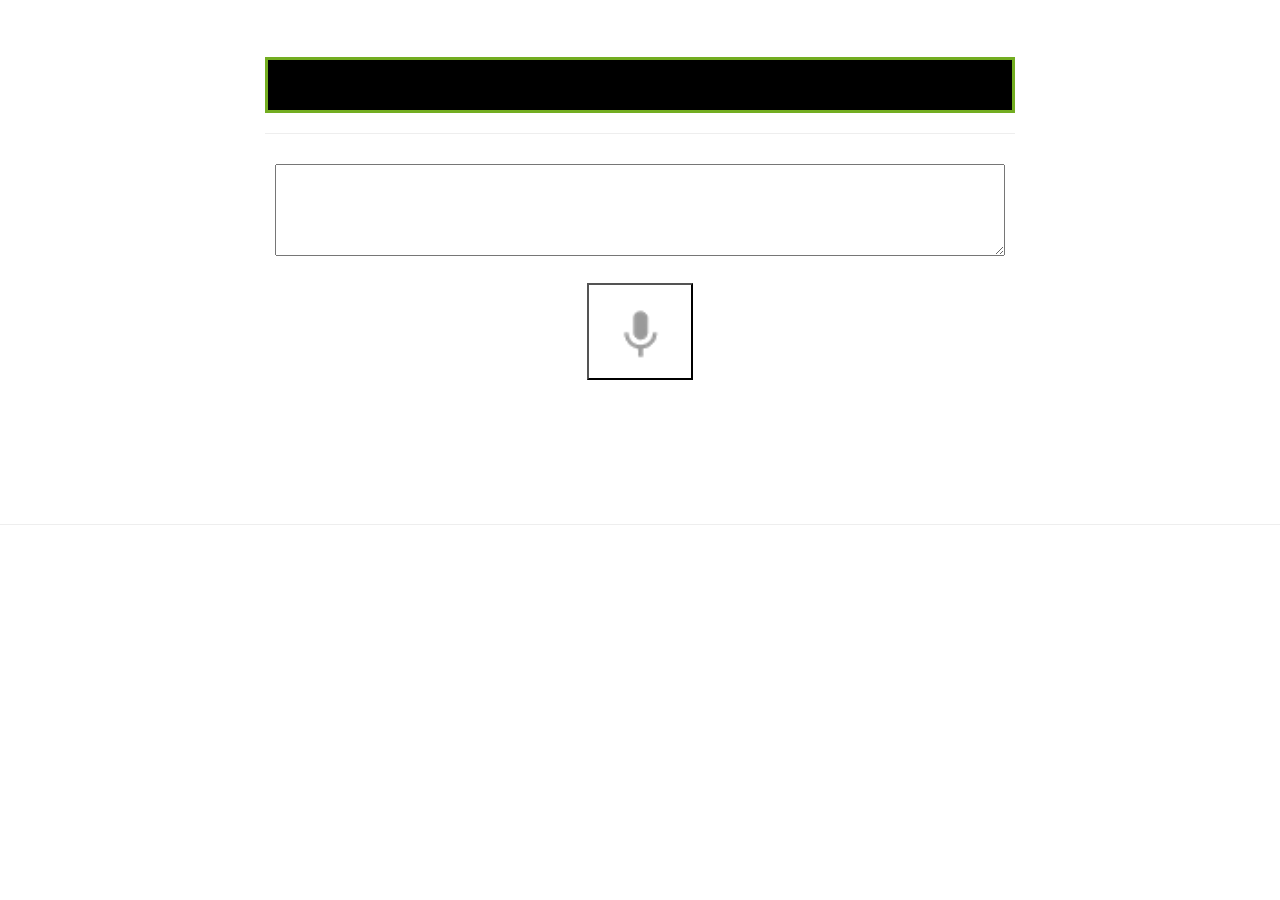
<file: index.html>
<!DOCTYPE html>
<html lang="en">

<head>

   <meta charset="utf-8">
   <meta http-equiv="X-UA-Compatible" content="IE=edge">
   <meta name="viewport" content="width=device-width, initial-scale=1">
   <meta name="description" content="">
   <meta name="author" content="">

   <title>EchoLearning</title>

   <!-- Bootstrap Core CSS -->
   <link href="css/bootstrap.min.css" rel="stylesheet">
   

   <!-- Custom CSS -->
   <link href="css/clean-blog.min.css" rel="stylesheet">

   <!-- Custom Fonts -->
   <link href="https://maxcdn.bootstrapcdn.com/font-awesome/4.1.0/css/font-awesome.min.css" rel="stylesheet" type="text/css">
   <link href='https://fonts.googleapis.com/css?family=Lora:400,700,400italic,700italic' rel='stylesheet' type='text/css'>
   <link href='https://fonts.googleapis.com/css?family=Open+Sans:300italic,400italic,600italic,700italic,800italic,400,300,600,700,800' rel='stylesheet' type='text/css'>

 
 <style>
   del{
     background:#F08080;
   }
   ins{
     background:#7FFF00;
   }
   del1{
     background:yellow;
   }
.center {
   margin: auto;
   width: 100%;

   padding: 10px;
}
</style>


</head>

<body  onload="onL()">

         

<br>
<br>
       <div class="container">
           <div class="row">
               <div class="col-lg-8 col-lg-offset-2 col-md-10 col-md-offset-1" >
       
        
          <div  class="center" style="background-color:black;position: relative;   border:3px solid #73AD21; ">  <!-- use a chalk boared image as backgrod -->
         <h1 id="contentTag" class="transbox" style="color:white;  text-align:center; font-size:35px;"> <h1>
         <h1 id="contentTag1" class="transbox" style="color:yellow;  text-align:center; font-size:35px;"> <h1>
         <p id="contentTag2" class="transbox" style="color:pink;  text-align:center; font-size:35px;">  <p>
          </div>
          <hr>
           <!-- <hr> <hr>-->
         
         <!-- <form >	 -->
         
         
             <div  class="center">					
         <textarea name="myTextBox"  id="input_field" cols="50" rows="3" style="width:100%">
             
         </textarea> 
         
       
           </div>	
<div  class="center">

                             
           <center>
          <button  id="g" type="button"style="  margin-left: auto;   margin-right: auto  ; color:green; font-size:55px;  ;  border: 90; background-color:transparent">
           <img  id="status_img" style="color:grey ;background-color:white; width:90px;" src="img\mic.gif" alt="Start">
          </button>  
          <!-- USE THE MIC.GIF FOR THE BUTTON  LATER -->
          </center>
             

<br><br><br><br>

<center>

<!-- <h2><a href="setHomework.html" data-role="button">Set Homework </a></h2>-->
</center>
             
         
</div>	



               </div>
           </div>
       </div>
   <!-- </article> -->

   <hr>

   

 
   <!-- jQuery -->
   <script src="js/jquery.js"></script>

   <!-- Bootstrap Core JavaScript -->
   <script src="js/bootstrap.min.js"></script>

   <!-- Custom Theme JavaScript -->
   <script src="js/clean-blog.min.js"></script>

<!--  contains the Methods for Comparing and checking if sentences match -->
 <script src="js/stories.js"></script>

 <!-- contains sdk for Webspeech -->
 <script src="js/webspeech.js"></script>
    
 <!--  contains diffString methods -->
 <script src="js/firstAnswerDiffString.js"></script>

 
 
 <!-- contains the run  code for webspeech.js 
 <script src="js/runWebSpeech.js"></script>-->
 
 <!-- run a few javascript code  -->
 <script> .
//this was in the other file
 var reco = new WebSpeechRecognition();
reco.statusText('status');
reco.statusImage('status_img');
reco.finalResults('input_field');
reco.continuous = true;
// Handler when user clicks microphone button.
function microphoneButton() {
// reco.lang = document.getElementById('select_dialect').value;
 reco.toggleStartStop();
}
   
   //run this code when  document loads
   function onL() {
           onloadFunc(); //calls the helper methods to fill contentTag with sentence in the txt fie
        //onloadTts();//welcome message on tts
   }
   
</script>
  
 
 

</body>

</html>
</file>
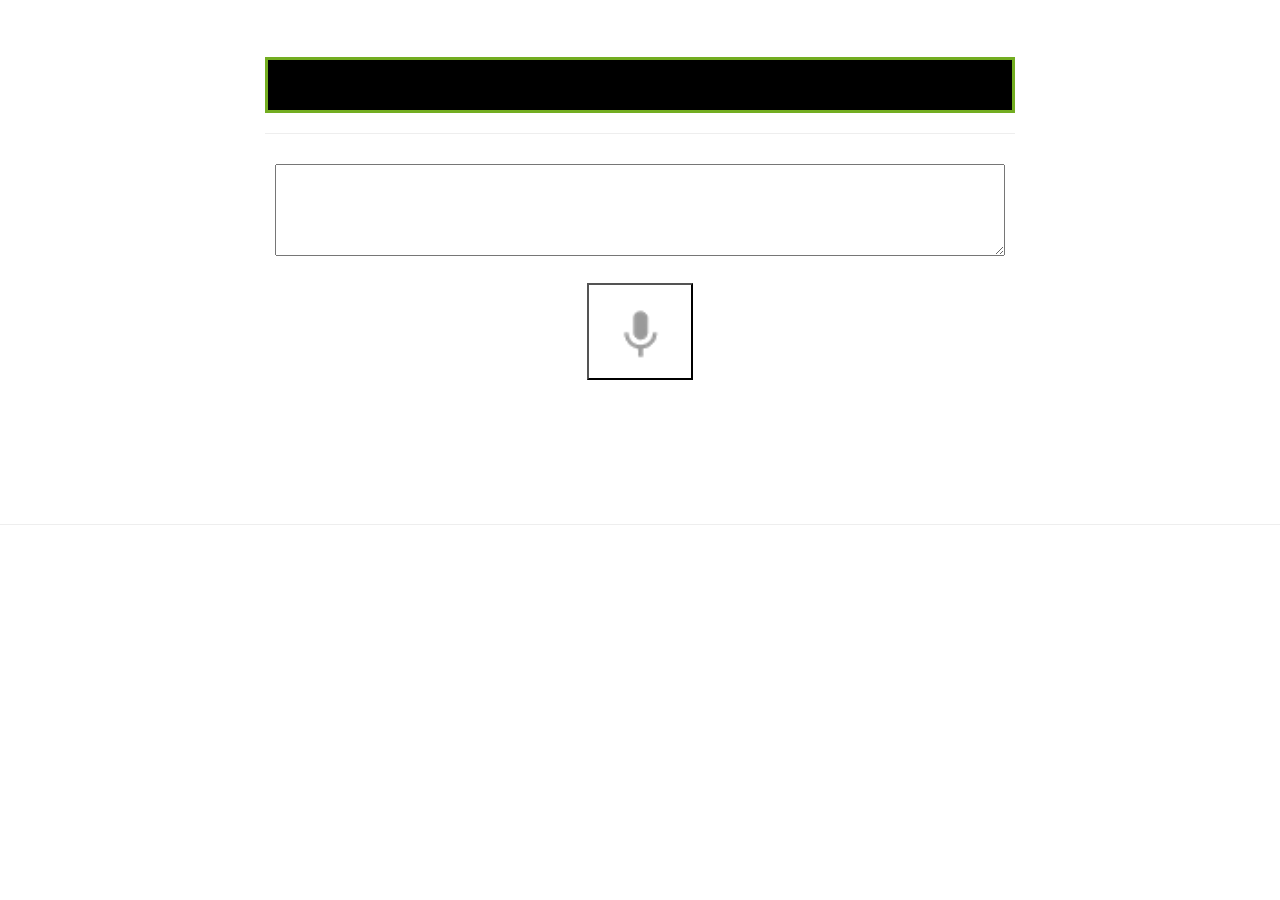
<file: index1.html>
<!DOCTYPE html>
<html lang="en">

<head>

    <meta charset="utf-8">
    <meta http-equiv="X-UA-Compatible" content="IE=edge">
    <meta name="viewport" content="width=device-width, initial-scale=1">
    <meta name="description" content="">
    <meta name="author" content="">

    <title>EchoLearning</title>

    <!-- Bootstrap Core CSS -->
    <link href="css/bootstrap.min.css" rel="stylesheet">

    <!-- Custom CSS -->
    <link href="css/clean-blog.min.css" rel="stylesheet">

    <!-- Custom Fonts -->
    <link href="https://maxcdn.bootstrapcdn.com/font-awesome/4.1.0/css/font-awesome.min.css" rel="stylesheet" type="text/css">
    <link href='https://fonts.googleapis.com/css?family=Lora:400,700,400italic,700italic' rel='stylesheet' type='text/css'>
    <link href='https://fonts.googleapis.com/css?family=Open+Sans:300italic,400italic,600italic,700italic,800italic,400,300,600,700,800' rel='stylesheet' type='text/css'>

	
	<style>
		del{
			background:#F08080;
		}
		ins{
			background:#7FFF00;
		}
		del1{
			background:yellow;
		}

.center {
    margin: auto;
    width: 100%;
 
    padding: 10px;
}
</style>


</head>

<body  onload="onL()">

          

<br>
<br>
        <div class="container">
            <div class="row">
                <div class="col-lg-8 col-lg-offset-2 col-md-10 col-md-offset-1" >
				
				 
				   <div  class="center" style="background-color:black;position: relative;   border:3px solid #73AD21; ">  <!-- use a chalk boared image as backgrod -->
					<h1 id="contentTag" class="transbox" style="color:white;  text-align:center; font-size:35px;"> <h1>
					<h1 id="contentTag1" class="transbox" style="color:yellow;  text-align:center; font-size:35px;"> <h1>
					<p id="contentTag2" class="transbox" style="color:pink;  text-align:center; font-size:35px;">  <p>
				   </div>
					 <hr>
					  <!-- <hr> <hr>-->
					
					<!-- <form >	 -->
					
					
						  <div  class="center">					
					<textarea name="myTextBox"  id="input_field" cols="50" rows="3" style="width:100%">
							
					</textarea> 
					
				
						</div>	
<div  class="center">

															
						<center>
					 <button  id="g" type="button"style="  margin-left: auto;   margin-right: auto  ; color:green; font-size:55px;  ;  border: 90; background-color:transparent">
						<img  id="status_img" style="color:grey ;background-color:white; width:90px;" src="img\mic.gif" alt="Start">
					 </button>  
					 <!-- USE THE MIC.GIF FOR THE BUTTON  LATER -->
					 </center>
							

<br><br><br><br>

<center>

<!-- <h2><a href="setHomework.html" data-role="button">Set Homework </a></h2>-->
</center>
							
					
</div>	



                </div>
            </div>
        </div>
    <!-- </article> -->

    <hr>

    

	
    <!-- jQuery -->
    <script src="js/jquery.js"></script>

    <!-- Bootstrap Core JavaScript -->
    <script src="js/bootstrap.min.js"></script>

    <!-- Custom Theme JavaScript -->
    <script src="js/clean-blog.min.js"></script>

<!--  contains the Methods for Comparing and checking if sentences match -->
	<script src="js/stories.js"></script>

	<!-- contains sdk for Webspeech -->
	<script src="js/webspeech.js"></script>
     
	<!--  contains diffString methods -->
	<script src="js/firstAnswerDiffString.js"></script>

	
	
	<!-- contains the run  code for webspeech.js 
	<script src="js/runWebSpeech.js"></script>-->
	
	<!-- run a few javascript code  -->
	<script>







//this was in the other file
  var reco = new WebSpeechRecognition();
reco.statusText('status');
reco.statusImage('status_img');
reco.finalResults('input_field');
reco.continuous = true;

// Handler when user clicks microphone button.
function microphoneButton() {
 // reco.lang = document.getElementById('select_dialect').value;
  reco.toggleStartStop();
}





		
		//run this code when  document loads
		function onL() {
      			onloadFunc(); //calls the helper methods to fill contentTag with sentence in the txt fie
				 //onloadTts();//welcome message on tts
		}
		

</script>
	 
	
	

</body>

</html>
</file>
<file: css/clean-blog.min.css>
/*!
 * Clean Blog v1.0.0 (http://startbootstrap.com)
 * Copyright 2014 Start Bootstrap
 * Licensed under Apache 2.0 (https://github.com/IronSummitMedia/startbootstrap/blob/gh-pages/LICENSE)
 */

body{font-family:Lora,'Times New Roman',serif;font-size:20px;color:#404040}p{line-height:1.5;margin:30px 0}p a{text-decoration:underline}h1,h2,h3,h4,h5,h6{font-family:'Open Sans','Helvetica Neue',Helvetica,Arial,sans-serif;font-weight:800}a{color:#404040}a:hover,a:focus{color:#0085a1}a img:hover,a img:focus{cursor:zoom-in}blockquote{color:gray;font-style:italic}hr.small{max-width:100px;margin:15px auto;border-width:4px;border-color:#fff}.navbar-custom{position:absolute;top:0;left:0;width:100%;z-index:3;font-family:'Open Sans','Helvetica Neue',Helvetica,Arial,sans-serif}.navbar-custom .navbar-brand{font-weight:800}.navbar-custom .nav li a{text-transform:uppercase;font-size:12px;font-weight:800;letter-spacing:1px}@media only screen and (min-width:768px){.navbar-custom{background:0 0;border-bottom:1px solid transparent}.navbar-custom .navbar-brand{color:#fff;padding:20px}.navbar-custom .navbar-brand:hover,.navbar-custom .navbar-brand:focus{color:rgba(255,255,255,.8)}.navbar-custom .nav li a{color:#fff;padding:20px}.navbar-custom .nav li a:hover,.navbar-custom .nav li a:focus{color:rgba(255,255,255,.8)}}@media only screen and (min-width:1170px){.navbar-custom{-webkit-transition:background-color .3s;-moz-transition:background-color .3s;transition:background-color .3s;-webkit-transform:translate3d(0,0,0);-moz-transform:translate3d(0,0,0);-ms-transform:translate3d(0,0,0);-o-transform:translate3d(0,0,0);transform:translate3d(0,0,0);-webkit-backface-visibility:hidden;backface-visibility:hidden}.navbar-custom.is-fixed{position:fixed;top:-61px;background-color:rgba(255,255,255,.9);border-bottom:1px solid #f2f2f2;-webkit-transition:-webkit-transform .3s;-moz-transition:-moz-transform .3s;transition:transform .3s}.navbar-custom.is-fixed .navbar-brand{color:#404040}.navbar-custom.is-fixed .navbar-brand:hover,.navbar-custom.is-fixed .navbar-brand:focus{color:#0085a1}.navbar-custom.is-fixed .nav li a{color:#404040}.navbar-custom.is-fixed .nav li a:hover,.navbar-custom.is-fixed .nav li a:focus{color:#0085a1}.navbar-custom.is-visible{-webkit-transform:translate3d(0,100%,0);-moz-transform:translate3d(0,100%,0);-ms-transform:translate3d(0,100%,0);-o-transform:translate3d(0,100%,0);transform:translate3d(0,100%,0)}}.intro-header{background-color:gray;background:no-repeat center center;background-attachment:scroll;-webkit-background-size:cover;-moz-background-size:cover;background-size:cover;-o-background-size:cover;margin-bottom:50px}.intro-header .site-heading,.intro-header .post-heading,.intro-header .page-heading{padding:100px 0 50px;color:#fff}@media only screen and (min-width:768px){.intro-header .site-heading,.intro-header .post-heading,.intro-header .page-heading{padding:150px 0}}.intro-header .site-heading,.intro-header .page-heading{text-align:center}.intro-header .site-heading h1,.intro-header .page-heading h1{margin-top:0;font-size:50px}.intro-header .site-heading .subheading,.intro-header .page-heading .subheading{font-size:24px;line-height:1.1;display:block;font-family:'Open Sans','Helvetica Neue',Helvetica,Arial,sans-serif;font-weight:300;margin:10px 0 0}@media only screen and (min-width:768px){.intro-header .site-heading h1,.intro-header .page-heading h1{font-size:80px}}.intro-header .post-heading h1{font-size:35px}.intro-header .post-heading .subheading,.intro-header .post-heading .meta{line-height:1.1;display:block}.intro-header .post-heading .subheading{font-family:'Open Sans','Helvetica Neue',Helvetica,Arial,sans-serif;font-size:24px;margin:10px 0 30px;font-weight:600}.intro-header .post-heading .meta{font-family:Lora,'Times New Roman',serif;font-style:italic;font-weight:300;font-size:20px}.intro-header .post-heading .meta a{color:#fff}@media only screen and (min-width:768px){.intro-header .post-heading h1{font-size:55px}.intro-header .post-heading .subheading{font-size:30px}}.post-preview>a{color:#404040}.post-preview>a:hover,.post-preview>a:focus{text-decoration:none;color:#0085a1}.post-preview>a>.post-title{font-size:30px;margin-top:30px;margin-bottom:10px}.post-preview>a>.post-subtitle{margin:0;font-weight:300;margin-bottom:10px}.post-preview>.post-meta{color:gray;font-size:18px;font-style:italic;margin-top:0}.post-preview>.post-meta>a{text-decoration:none;color:#404040}.post-preview>.post-meta>a:hover,.post-preview>.post-meta>a:focus{color:#0085a1;text-decoration:underline}@media only screen and (min-width:768px){.post-preview>a>.post-title{font-size:36px}}.section-heading{font-size:36px;margin-top:60px;font-weight:700}.caption{text-align:center;font-size:14px;padding:10px;font-style:italic;margin:0;display:block;border-bottom-right-radius:5px;border-bottom-left-radius:5px}footer{padding:50px 0 65px}footer .list-inline{margin:0;padding:0}footer .copyright{font-size:14px;text-align:center;margin-bottom:0}.floating-label-form-group{font-size:14px;position:relative;margin-bottom:0;padding-bottom:.5em;border-bottom:1px solid #eee}.floating-label-form-group input,.floating-label-form-group textarea{z-index:1;position:relative;padding-right:0;padding-left:0;border:none;border-radius:0;font-size:1.5em;background:0 0;box-shadow:none!important;resize:none}.floating-label-form-group label{display:block;z-index:0;position:relative;top:2em;margin:0;font-size:.85em;line-height:1.764705882em;vertical-align:middle;vertical-align:baseline;opacity:0;-webkit-transition:top .3s ease,opacity .3s ease;-moz-transition:top .3s ease,opacity .3s ease;-ms-transition:top .3s ease,opacity .3s ease;transition:top .3s ease,opacity .3s ease}.floating-label-form-group::not(:first-child){padding-left:14px;border-left:1px solid #eee}.floating-label-form-group-with-value label{top:0;opacity:1}.floating-label-form-group-with-focus label{color:#0085a1}form .row:first-child .floating-label-form-group{border-top:1px solid #eee}.btn{font-family:'Open Sans','Helvetica Neue',Helvetica,Arial,sans-serif;text-transform:uppercase;font-size:14px;font-weight:800;letter-spacing:1px;border-radius:0;padding:15px 25px}.btn-lg{font-size:16px;padding:25px 35px}.btn-default:hover,.btn-default:focus{background-color:#0085a1;border:1px solid #0085a1;color:#fff}.pager{margin:20px 0 0}.pager li>a,.pager li>span{font-family:'Open Sans','Helvetica Neue',Helvetica,Arial,sans-serif;text-transform:uppercase;font-size:14px;font-weight:800;letter-spacing:1px;padding:15px 25px;background-color:#fff;border-radius:0}.pager li>a:hover,.pager li>a:focus{color:#fff;background-color:#0085a1;border:1px solid #0085a1}.pager .disabled>a,.pager .disabled>a:hover,.pager .disabled>a:focus,.pager .disabled>span{color:gray;background-color:#404040;cursor:not-allowed}::-moz-selection{color:#fff;text-shadow:none;background:#0085a1}::selection{color:#fff;text-shadow:none;background:#0085a1}img::selection{color:#fff;background:0 0}img::-moz-selection{color:#fff;background:0 0}body{webkit-tap-highlight-color:#0085a1}
</file>
